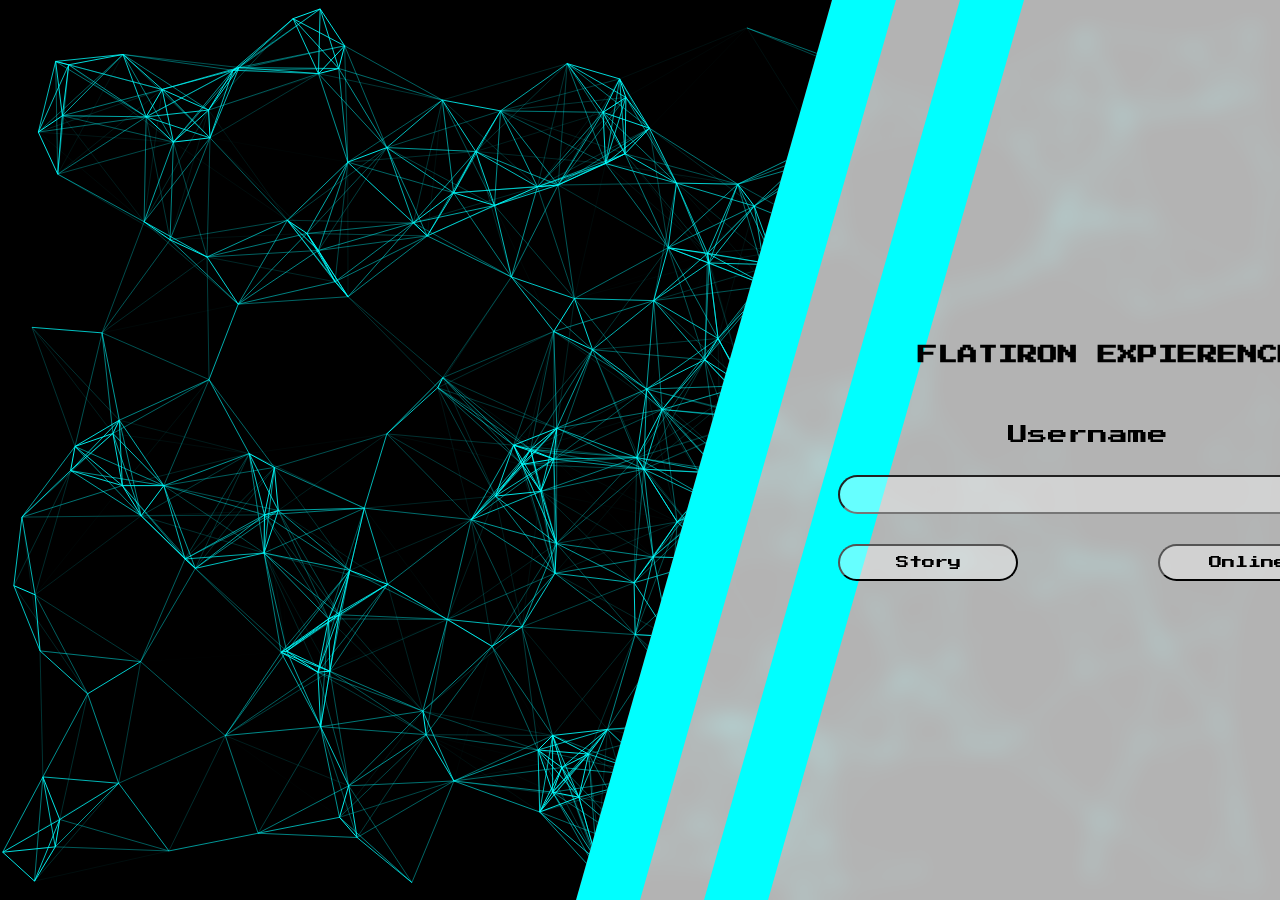
<file: home/home.html>
<!DOCTYPE html>
<html lang="en">
<head>
    <meta charset="UTF-8">
    <meta http-equiv="X-UA-Compatible" content="IE=edge">
    <meta name="viewport" content="width=device-width, initial-scale=1.0">
    <link rel="stylesheet" href="home.css">
    <link rel="preconnect" href="https://fonts.googleapis.com">
    <link rel="preconnect" href="https://fonts.gstatic.com" crossorigin>
    <link href="https://fonts.googleapis.com/css2?family=Press+Start+2P&display=swap" rel="stylesheet">
    <title>Flation Expierence</title>
</head>
<body>
    <div>
        <div id='background'>
            <!-- <video autoPlay loop muted src='./img/video.mp4' type='video/mp4' id="background-video"></video> -->
            <canvas id="canvas1"> </canvas>
            <div id="background-tint">

                <div id="white-background">
                    <div id="flatiron-slice"></div>
                    <div id="flatiron-slice2"></div>
                    
                    </div>
                          
                        <div id="login">
                           <h2><span id="flatiron-logo">//</span>Flatiron Expierence</h2>
                                    <label>Username</label>
                                    <input id="login-input"> </input>
                                    <div id="buttons">
                                    <a href='../index.html'><button type="submit">Story</button></a>
                                    <a href='../online/online.html'><button type="submit">Online</button></a>
                                    </div>
                        </div>
                    </div>
        </div>
    </div>
    <script src="./home.js"></script>
    <script src="./background.js"></script>
    
</body>
</html>
</file>
<file: home/home.css>
*{
    margin: 0;
    padding: 0;
    box-sizing: border-box;
}

#canvas1 {
    position: fixed;
    top: 0; left: 0;
    width: 100%;
    height: 100%;
    background-color: black ;
    /* background: radial-gradient(#ffc38c, #ff9b40 ); */
}

body {
    margin: 0;
    font-family: 'Press Start 2P';
}

input {
    width: 100%;
        border-radius: 20px;
        padding: 10px 20px;
        background-color: rgba(255, 255, 255, 0.4);
}

label {
    font-size: 20px;
}

h2 {
    font-size: 20px;
    padding-bottom: 60px;
    /* position: absolute; */
    text-transform: uppercase;
}

#login h2 {
   
}

#background-tint {
    height: 100vh;
    width: 100%;
    background-color: rgba(0, 0, 0, 0.4);
    z-index: 1;
}

#white-background {
    backdrop-filter: blur(10px);
    background-color: rgba(255, 255, 255, 0.7);
    z-index: 2;
    clip-path: polygon(65% 0%,
                100% 0%,
                100% 100%,
                45% 100%);
    height: 100vh;
    width: 100%;

}

#flatiron-slice {
    position: fixed;
    background-color: cyan;
        z-index: 3;
        height: 100vh;
        width: 100vw;
    clip-path: polygon(65% 0%,
                70% 0%,
                50% 100%,
                45% 100%);

}


#flatiron-slice2 {
    position: fixed;
    background-color: cyan;
    z-index: 3;
    height: 100vh;
    width: 100vw;
clip-path: polygon(75% 0%,
            80% 0%,
            60% 100%,
            55% 100%);

}

 /* #flatiron-slice::after {
    content:'';
    background-color:red;

    clip-path: polygon(85% 0%,
                90% 0%,
                70% 100%,
                65% 100%); 
}  */

/* #flatiron-slice2 {
clip-path: polygon(95% 0%,70% 0%,50% 100%,45% 100%);
    
} */

#login {
    display: flex;
    flex-direction: column;
    align-items: center;
    position: absolute;
    height: 300px;
    width: 500px;

    border-radius: 20px;
    z-index: 100;
    top:55%;
    left:85%;
    transform: translate(-50%,-50%);

}

#flatiron-logo {
    color: cyan;


}

#background-video {
    position: fixed;
    height: 100vh;
    width: 100%;
    object-fit: fill;
    z-index: -1;
    display: block;
    margin: 0 auto;
}

#login-input {
margin-top: 30px;
}


#login-form{
    
    width: 80%;
    display:flex;
    flex-direction: column;
     align-items: center;
}

#buttons {
    width: 100%;
    padding-top: 30px;
    display: flex;
    justify-content: space-between;
}

#buttons button {
    font-family: 'Press Start 2P';
    padding:10px 5px;
    width: 180px;
    border-radius: 20px;
    background-color: rgba(255, 255, 255, 0.4);
    
}
</file>
